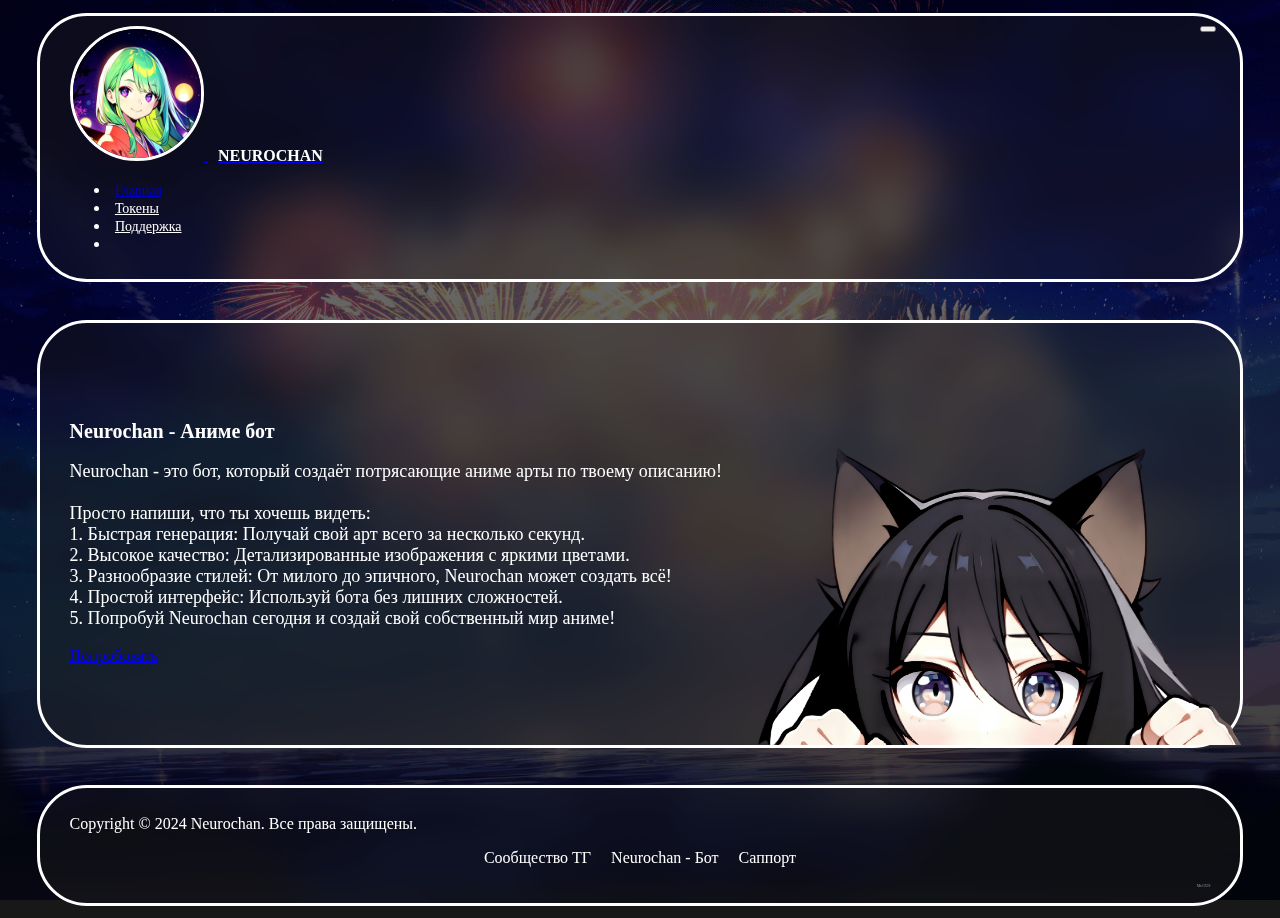
<file: index.html>
<!doctype html>
<html lang="en">
<head>
  <title>Neurochan</title>
  <meta charset="utf-8" />
  <meta name="viewport" content="width=device-width, initial-scale=1, shrink-to-fit=no" />
  <link href="https://cdn.jsdelivr.net/npm/bootstrap@5.3.2/dist/css/bootstrap.min.css" rel="stylesheet"
        integrity="sha384-T3c6CoIi6uLrA9TneNEoa7RxnatzjcDSCmG1MXxSR1GAsXEV/Dwwykc2MPK8M2HN" crossorigin="anonymous" />
  <link rel="stylesheet" href="style.css" />
  <link rel="shortcut icon" href="img/photo_2024-03-25_18-41-55.jpg" type="image/png">
</head>
<body>
<header class="header-bg">
  <div class="container">
    <nav class="navbar navbar-expand-lg navbar-dark">
      <a class="navbar-brand" href="#">
        <img src="img/photo_2024-03-25_18-41-55.jpg" alt="Логотип" class="logo" />
        <span class="neurochan-text">NEUROCHAN</span> </a>
      <button class="navbar-toggler" type="button" data-bs-toggle="collapse" data-bs-target="#mainNav"
              aria-controls="mainNav" aria-expanded="false" aria-label="Toggle navigation">
        <span class="navbar-toggler-icon"></span>
      </button>
      <div class="collapse navbar-collapse" id="mainNav">
        <ul class="navbar-nav ms-auto">
          <li class="nav-item">
            <a class="nav-link active" aria-current="page" href="#">Главная</a>
          </li>
          <li class="nav-item">
            <a class="nav-link" href="token.html">Токены</a>
          </li>
          <li class="nav-item">
            <a class="nav-link" href="https://t.me/neurochan_support">Поддержка</a>
          </li>
          <li class="nav-item" id="login-button">
            <script async src="https://telegram.org/js/telegram-widget.js?22" data-telegram-login="NeurochanReg_bot"
                    data-size="large" data-onauth="onTelegramAuth(user)" data-request-access="write"></script>
            <script type="text/javascript">
              function onTelegramAuth(user) {
                document.getElementById('login-button').innerHTML = `
                  <img src="${user.photo_url}" alt="Аватар" class="avatar">
                  <span class="username">${user.username ? '@' + user.username : user.first_name + ' ' + user.last_name}</span>
                  <button class="btn btn-outline-light" id="logout-button" onclick="onTelegramLogout()">Выйти</button>
                  `;
                localStorage.setItem('telegramUser', JSON.stringify(user));
              }

              function onTelegramLogout() {
                localStorage.removeItem('telegramUser');
                document.getElementById('login-button').innerHTML = '<script async src="https://telegram.org/js/telegram-widget.js?22" data-telegram-login="NeurochanReg_bot" data-size="large" data-onauth="onTelegramAuth(user)" data-request-access="write"/>';
              }
            </script>
          </li>
        </ul>
      </div>
    </nav>
  </div>
</header>
<section class="content-section">
  <div class="container">
    <div class="row align-items-center">
      <div class="col-md-12 col-lg-6 order-lg-2">
        <h2>Neurochan - Аниме бот</h2>
        <p>
          Neurochan - это бот, который создаёт потрясающие аниме арты по твоему описанию! <br />
          <br />
          Просто напиши, что ты хочешь видеть: <br />
          1. Быстрая генерация: Получай свой арт всего за несколько секунд. <br />
          2. Высокое качество: Детализированные изображения с яркими цветами. <br />
          3. Разнообразие стилей: От милого до эпичного, Neurochan может создать всё! <br />
          4. Простой интерфейс: Используй бота без лишних сложностей. <br />
          5. Попробуй Neurochan сегодня и создай свой собственный мир аниме! <br />
        </p>
        <br />
        <a href="https://t.me/neurochan_ai_bot" class="btn btn-primary">Попробовать</a>
      </div>
      <div class="col-md-12 col-lg-6 order-lg-1">
        <img src="img/img2.png" alt="Картинка" class="img-fluid" />
      </div>
    </div>
  </div>
</section>
<main></main>
<footer class="footer-content-section">
  <div class="container">
    <p class="text-center">Copyright © 2024 Neurochan. Все права защищены.</p>
     <ul class="footer-nav flex-column text-center">
      <li class="nav-item">
        <a class="nav-link" aria-current="page" href="https://t.me/neurochan_ai">Сообщество ТГ</a>
      </li>
      <li class="nav-item">
        <a class="nav-link" href="https://t.me/neurochan_ai_bot">Neurochan - Бот</a>
      </li>
      <li class="nav-item">
        <a class="nav-link" href="https://t.me/neurochan_support">Саппорт</a>
      </li>
    </ul>
    <p class="by-gus">Mr.GUS</p>
  </div>
</footer>
<script src="https://cdn.jsdelivr.net/npm/@popperjs/core@2.11.8/dist/umd/popper.min.js"
        integrity="sha384-I7E8VVD/ismYTF4hNIPjVp/Zjvgyol6VFvRkX/vR+Vc4jQkC+hVqc2pM8ODewa9r"
        crossorigin="anonymous"></script>
<script src="https://cdn.jsdelivr.net/npm/bootstrap@5.3.2/dist/js/bootstrap.min.js"
        integrity="sha384-BBtl+eGJRgqQAUMxJ7pMwbEyER4l1g+O15P+16Ep7Q9Q+zqX6gSbd85u4mG4QzX+"
        crossorigin="anonymous"></script>
<script src="https://stackpath.bootstrapcdn.com/bootstrap/5.1.3/js/bootstrap.bundle.min.js"></script>
</body>
</html>
</file>
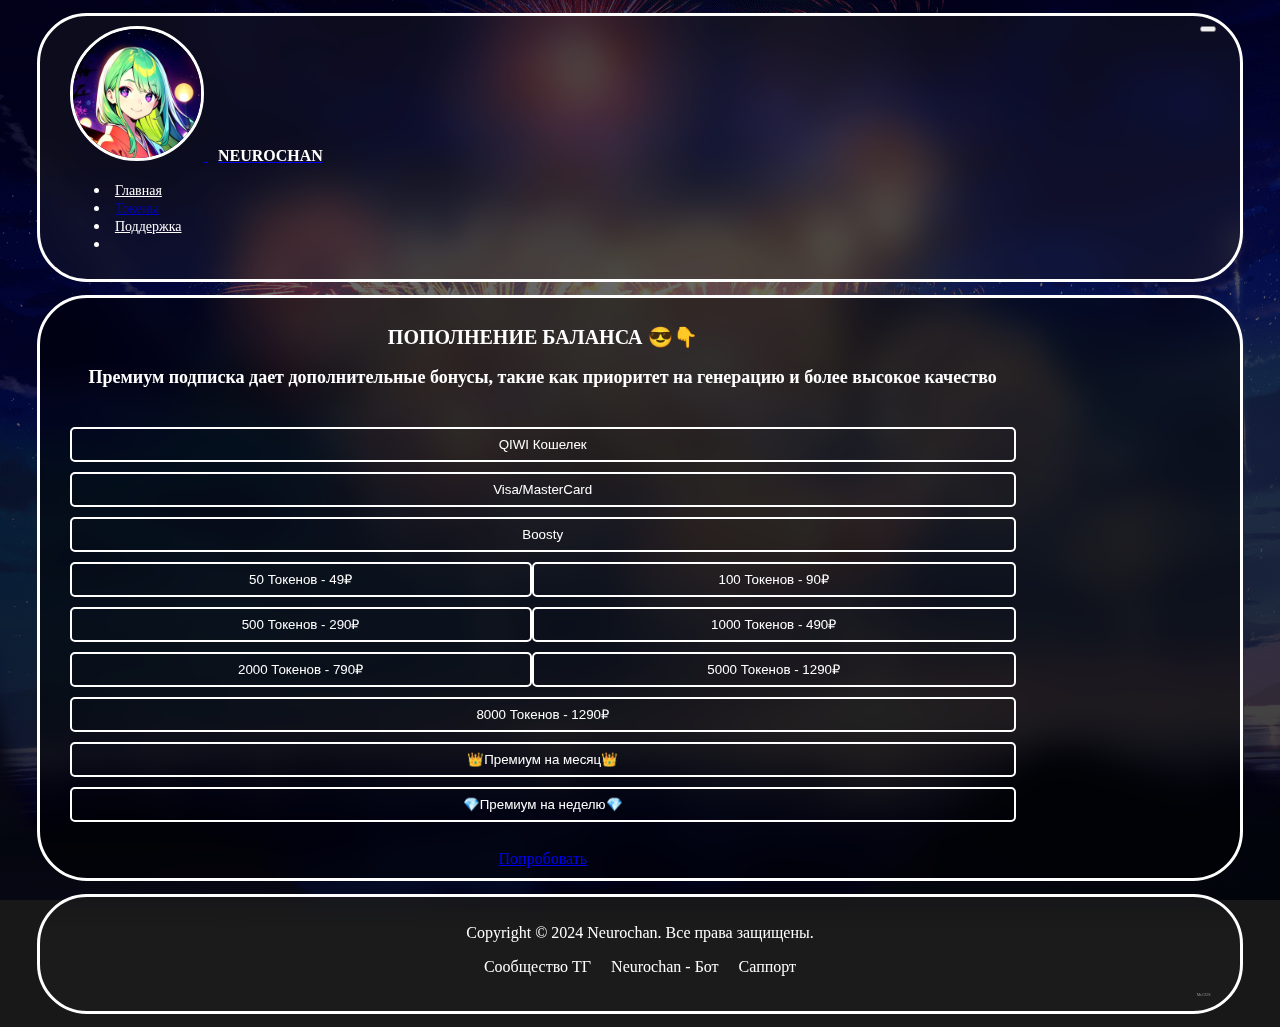
<file: token.html>
<!doctype html>
<html lang="en">
<head>
  <title>Neurochan</title>
  <meta charset="utf-8" />
  <meta name="viewport" content="width=device-width, initial-scale=1, shrink-to-fit=no" />
  <link href="https://cdn.jsdelivr.net/npm/bootstrap@5.3.2/dist/css/bootstrap.min.css" rel="stylesheet"
        integrity="sha384-T3c6CoIi6uLrA9TneNEoa7RxnatzjcDSCmG1MXxSR1GAsXEV/Dwwykc2MPK8M2HN" crossorigin="anonymous" />
  <link rel="stylesheet" href="token.css" />
  <link rel="shortcut icon" href="img/photo_2024-03-25_18-41-55.jpg" type="image/png">
</head>
<body>
<header class="header-bg">
  <div class="container">
    <nav class="navbar navbar-expand-lg navbar-dark">
      <a class="navbar-brand" href="#">
        <img src="img/photo_2024-03-25_18-41-55.jpg" alt="Логотип" class="logo" />
        <span class="neurochan-text">NEUROCHAN</span> </a>
      <button class="navbar-toggler" type="button" data-bs-toggle="collapse" data-bs-target="#mainNav"
              aria-controls="mainNav" aria-expanded="false" aria-label="Toggle navigation">
        <span class="navbar-toggler-icon"></span>
      </button>
      <div class="collapse navbar-collapse" id="mainNav">
        <ul class="navbar-nav ms-auto">
          <li class="nav-item">
            <a class="nav-link" aria-current="page" href="index.html">Главная</a>
          </li>
          <li class="nav-item">
            <a class="nav-link active" href="token.html">Токены</a>
          </li>
          <li class="nav-item">
            <a class="nav-link" href="https://t.me/neurochan_support">Поддержка</a>
          </li>
          <li class="nav-item" id="login-button">
            <script async src="https://telegram.org/js/telegram-widget.js?22" data-telegram-login="NeurochanReg_bot"
                    data-size="large" data-onauth="onTelegramAuth(user)" data-request-access="write"></script>
            <script type="text/javascript">
              function onTelegramAuth(user) {
                document.getElementById('login-button').innerHTML = `
                  <img src="${user.photo_url}" alt="Аватар" class="avatar">
                  <span class="username">${user.username ? '@' + user.username : user.first_name + ' ' + user.last_name}</span>
                  <button class="btn btn-outline-light" id="logout-button" onclick="onTelegramLogout()">Выйти</button>
                  `;
                localStorage.setItem('telegramUser', JSON.stringify(user));
              }

              function onTelegramLogout() {
                localStorage.removeItem('telegramUser');
                document.getElementById('login-button').innerHTML = '<script async src="https://telegram.org/js/telegram-widget.js?22" data-telegram-login="NeurochanReg_bot" data-size="large" data-onauth="onTelegramAuth(user)" data-request-access="write"/>';
              }
            </script>
          </li>
        </ul>
      </div>
    </nav>
  </div>
</header>
<section class="content-section">
    <div class="container">
      <div class="row align-items-center justify-content-center">
        <div class="col-md-12 col-lg-6 order-lg-2 text-center">
          <h2> <b>ПОПОЛНЕНИЕ БАЛАНСА </b>😎👇</h2>
          <p>
            <b>Премиум подписка дает дополнительные бонусы, такие как приоритет на генерацию и более высокое качество</b><br />
            <br />
          </p>
          <br />

          <div class="d-grid gap-2 mb-3">
            <button class="btn btn-outline-light w-100">QIWI Кошелек</button>
            <button class="btn btn-outline-light w-100">Visa/MasterCard</button>
            <button class="btn btn-outline-light w-100">Boosty</button>
          </div>

          <div class="row mb-3">
            <div class="col-md-5 offset-md-1">
              <button class="btn btn-outline-light w-100 mb-2">50 Токенов - 49₽</button>
              <button class="btn btn-outline-light w-100">500 Токенов - 290₽</button>
              <button class="btn btn-outline-light w-100">2000 Токенов - 790₽</button>
            </div>
            <div class="col-md-5">
              <button class="btn btn-outline-light w-100 mb-2">100 Токенов - 90₽</button>
              <button class="btn btn-outline-light w-100">1000 Токенов - 490₽</button>
              <button class="btn btn-outline-light w-100">5000 Токенов - 1290₽</button>
            </div>
          </div>

          <div class="d-grid gap-2">
            <button class="btn btn-outline-light w-100">8000 Токенов - 1290₽</button>
            <button class="btn btn-outline-light w-100">👑Премиум на месяц👑</button>
            <button class="btn btn-outline-light w-100">💎Премиум на неделю💎</button>
          </div>
  
          <br />
          <a href="https://t.me/neurochan_ai_bot" class="btn btn-primary">Попробовать</a>
        </div>
      </div>
    </div>
  </section>
<main></main>
<footer class="footer-content-section">
  <div class="container">
    <p class="text-center">Copyright © 2024 Neurochan. Все права защищены.</p>
    <ul class="footer-nav flex-column text-center">
      <li class="nav-item">
        <a class="nav-link" aria-current="page" href="https://t.me/neurochan_ai">Сообщество ТГ</a>
      </li>
      <li class="nav-item">
        <a class="nav-link" href="https://t.me/neurochan_ai_bot">Neurochan - Бот</a>
      </li>
      <li class="nav-item">
        <a class="nav-link" href="https://t.me/neurochan_support">Саппорт</a>
      </li>
    </ul>
    <p class="by-gus">Mr.GUS</p>
  </div>
</footer>
<script src="https://cdn.jsdelivr.net/npm/@popperjs/core@2.11.8/dist/umd/popper.min.js"
        integrity="sha384-I7E8VVD/ismYTF4hNIPjVp/Zjvgyol6VFvRkX/vR+Vc4jQkC+hVqc2pM8ODewa9r"
        crossorigin="anonymous"></script>
<script src="https://cdn.jsdelivr.net/npm/bootstrap@5.3.2/dist/js/bootstrap.min.js"
        integrity="sha384-BBtl+eGJRgqQAUMxJ7pMwbEyER4l1g+O15P+16Ep7Q9Q+zqX6gSbd85u4mG4QzX+"
        crossorigin="anonymous"></script>
<script src="https://stackpath.bootstrapcdn.com/bootstrap/5.1.3/js/bootstrap.bundle.min.js"></script>
</body>
</html>
</file>
<file: style.css>
:root {
    --primary-color: #181818;
    --secondary-color: #1f1f1f60;
    --border-color: #fff;
  }
  
  body {
    background-color: var(--primary-color);
    background-image: linear-gradient(
      rgba(0, 0, 0, 0.5),
      rgba(0, 0, 0, 0.8)
    ),
    url(img/background.png);
    background-repeat: no-repeat;
    background-position: center center;
    background-attachment: fixed;
    -webkit-background-size: cover;
    -moz-background-size: cover;
    -o-background-size: cover;
    background-size: cover;
    overflow: hidden;
  }

    .neurochan-text {
      font-size: 16px; 
      font-weight: bold;
      color: white;
      margin-left: 10px;
    }
  
  .header-bg {
    background-color: var(--secondary-color);
    color: var(--primary-color);
    padding: 0.66rem 0; 
    border-radius: 50px;
    max-width: 95%;
    margin: 1% auto; 
    backdrop-filter: blur(15px);
    border: 3px solid var(--border-color);
    font-weight: 500;
  }
  
  .header-bg .container {
    max-width: 95%;
    margin: 0 auto;
    color: #fff;
  }
  
  .logo {
    border-radius: 100px;
    border: 3px solid var(--border-color);
    width: 11.25%; 
  }
  
  .navbar-nav .nav-item {
    padding: 0 0.33rem; 
    width: max-content;
  }
  
  .navbar-nav .nav-link {
    font-size: 14px; 
    color: #fff;
  }
  
  .navbar-nav .nav-link.active {
    color: #0003be;
  }
  
  .btn-outline-light:hover {
    background-color: #0003be;
    transition: all 1s;
  }
  
  .navbar-nav .nav-link:hover {
    color: #0003be !important;
    transition: all 1s;
  }
  
  .content-section {
    background-color: var(--secondary-color);
    color: #fff;
    padding: 5rem 0; 
    border-radius: 50px;
    max-width: 95%;
    margin: 3% auto; 
    backdrop-filter: blur(15px);
    border: 3px solid var(--border-color);
    font-weight: 500;
    backdrop-filter: blur(15px);
  }
  
  .content-section .container {
    max-width: 95%;
    margin: 0 auto;
    color: #fff;
  }
  
  .content-section .row {
    display: flex;
  }
  
  .content-section .col-md-6 {
    padding: 0;
    margin: 0.5%; 
  }
  
  .content-section img {
    width: 45%;
    height: auto;
    border-radius: 10px;
    display: flex;
    align-items: center;
    bottom: 0;
    position: absolute;
  }
  
  .content-section h2 {
    margin-bottom: 0.66rem; 
    font-size: 20px; 
  }
  
  .content-section p {
    margin-bottom: 0;
    font-size: 18px; 
  }
  
  .nav-link {
    color: #fff;
  }
  
  .nav-link:hover {
    color: #0003be;
  }
  
  .navbar-toggler {
    right: 2%;
    position: absolute;
  }

.footer-content-section {
  background-color: var(--secondary-color);
  color: #fff;
  padding: 0.66rem 0;
  border-radius: 50px;
  max-width: 95%;
  margin: 1% auto;
  backdrop-filter: blur(15px);
  border: 3px solid var(--border-color);
  font-weight: 500;
  backdrop-filter: blur(15px);
}

.footer-content-section .container {
  max-width: 95%;
  margin: 0 auto;
  color: #fff;
}

.footer-nav {
  display: flex;
  justify-content: center;
  padding-left: 0;
}

.footer-nav .nav-item {
  list-style: none;
  margin: 0 10px; 
}


.footer-nav .nav-link {
  color: #fff;
  text-decoration: none;
}

.footer-nav .nav-link:hover {
  color: #0003be;
  text-decoration: none;
}

.footer-nav .nav-link:focus {
  outline: none;
  text-decoration: none;
}

.footer-nav .nav-link:active {
  outline: none;
  text-decoration: none;
}

p.by-gus {
  font-size: 4px;
  color: #fff;
  opacity: 0.5;
  margin-top: 0.66rem;
  text-align: right;
}
  
  
  @media screen and (min-width: 320px) and (max-width: 600px) {
    .content-section img {
      display: none;
    }
    
    .logo {
      width: 22.5%; 
    }
  
    body {
      overflow: scroll;
    }
  
    p.by-gus {
    font-size: 4px; 
  }
  }
  
  @media (max-width: 768px) {
    body {
      overflow: scroll;
    }
  
    .content-section img {
      display: none;
    }
  
    p.by-gus {
    font-size: 4px; 
  }

      .footer-content-section .container {
    max-width: 100%;
  }

  .footer-content-section .footer-nav {
    flex-direction: column;
  }
  
    .nav-link {
      color: #fff;
      text-decoration: none;
    }
  
    .nav-link:hover {
      color: #0003be;
      text-decoration: none;
    }
  
    .nav-link:focus {
      outline: none;
      text-decoration: none;
    }
  
    .nav-link:active {
      outline: none;
      text-decoration: none;
    }
  
    .header-bg .container {
      max-width: 100%;
    }
  
    .header-bg .navbar-collapse {
      flex-direction: column;
    }
  
    .header-bg .navbar-nav {
      flex-direction: column;
    }
  
    .content-section .row {
      flex-direction: column;
    }
  
    .content-section .col-md-6 {
      margin: 0.66rem 0;
    }
  
    div.col-md-12.col-lg-6.order-lg-2 {
      text-align: center;
    }
  
    .content-section img {
      width: 50%;
      margin: 0.66rem 0; 
    }
  
    .content-section h2 {
      font-size: 16px; 
    }
  
    .content-section p {
      font-size: 12px;
    }
  
    .content-section .btn {
      margin-top: 0.66rem;
    }
  
    footer .nav {
      flex-direction: column;
    }
  }
</file>
<file: token.css>
:root {
    --primary-color: #181818;
    --secondary-color: #1f1f1f60;
    --border-color: #fff;
  }
  
  body {
    background-color: var(--primary-color);
    background-image: linear-gradient(
      rgba(0, 0, 0, 0.5),
      rgba(0, 0, 0, 0.8)
    ),
    url(img/background.png);
    background-repeat: no-repeat;
    background-position: center center;
    background-attachment: fixed;
    -webkit-background-size: cover;
    -moz-background-size: cover;
    -o-background-size: cover;
    background-size: cover;
  }
  
  .header-bg {
    background-color: var(--secondary-color);
    color: var(--primary-color);
    padding: 0.66rem 0; 
    border-radius: 50px;
    max-width: 95%;
    margin: 1% auto; 
    backdrop-filter: blur(15px);
    border: 3px solid var(--border-color);
    font-weight: 500;
  }

    .neurochan-text {
      font-size: 16px;
      font-weight: bold;
      color: white;
      margin-left: 10px; 
    }

  .header-bg .container {
    max-width: 95%;
    margin: 0 auto;
    color: #fff;
  }
  
  .logo {
    border-radius: 100px;
    border: 3px solid var(--border-color);
    width: 11.25%; 
  }
  
  .navbar-nav .nav-item {
    padding: 0 0.33rem;
    width: max-content;
  }
  
  .navbar-nav .nav-link {
    font-size: 14px; 
    color: #fff;
  }
  
  .navbar-nav .nav-link.active {
    color: #0003be;
  }
  
  .btn-outline-light:hover {
    background-color: #0003be;
    transition: all 1s;
  }
  
  .navbar-nav .nav-link:hover {
    color: #0003be !important;
    transition: all 1s;
  }
  
  .content-section {
    background-color: var(--secondary-color);
    color: #fff;
    padding: 0.66rem 0; 
    border-radius: 50px;
    max-width: 95%;
    margin: 1% auto; 
    backdrop-filter: blur(15px);
    border: 3px solid var(--border-color);
    font-weight: 500;
    backdrop-filter: blur(15px);
    background: rgba(0, 0, 0, 0.5);
  }
  .text-center {
    text-align: center;
  }

  .btn-outline-light {
    background-color: transparent;
    color: white;
    border: 2px solid white;
    padding: 8px 16px; 
    border-radius: 5px;
    margin-bottom: 10px;
    transition: background-color 0.3s ease;
  }

  .btn-outline-light:hover {
    background-color: white;
    color: #181818; 
  }

  .w-100 {
    width: 100%;
  }
  
  .content-section .container {
    max-width: 95%;
    margin: 0 auto;
    color: #fff;
  }
  
  .content-section .row {
    display: flex;
  }
  
  .content-section .col-md-6 {
    padding: 0;
    margin: 0.5%;
  }
  
  .content-section img {
    width: 45%;
    height: auto;
    border-radius: 10px;
    display: flex;
    align-items: center;
    bottom: 0;
    position: absolute;
  }
  
  .content-section h2 {
    margin-bottom: 0.66rem;
    font-size: 20px; 
  }
  
  .content-section p {
    margin-bottom: 0;
    font-size: 18px;
  }
  
  .nav-link {
    color: #fff;
  }
  
  .nav-link:hover {
    color: #0003be;
  }
  
  .navbar-toggler {
    right: 2%;
    position: absolute;
  }
  p.by-gus {
    font-size: 4px;
    color: #fff;
    opacity: 0.5;
    margin-top: 0.66rem;
    text-align: right;
  }

.footer-content-section {
  background-color: var(--secondary-color);
  color: #fff;
  padding: 0.66rem 0;
  border-radius: 50px;
  max-width: 95%;
  margin: 1% auto;
  backdrop-filter: blur(15px);
  border: 3px solid var(--border-color);
  font-weight: 500;
  backdrop-filter: blur(15px);
}

.footer-content-section .container {
  max-width: 95%;
  margin: 0 auto;
  color: #fff;
}

.footer-nav {
  display: flex;
  justify-content: center;
  padding-left: 0;
}

.footer-nav .nav-item {
  list-style: none;
  margin: 0 10px; 
}


.footer-nav .nav-link {
  color: #fff;
  text-decoration: none;
}

.footer-nav .nav-link:hover {
  color: #0003be;
  text-decoration: none;
}

.footer-nav .nav-link:focus {
  outline: none;
  text-decoration: none;
}

.footer-nav .nav-link:active {
  outline: none;
  text-decoration: none;
}

p.by-gus {
  font-size: 4px;
  color: #fff;
  opacity: 0.5;
  margin-top: 0.66rem;
  text-align: right;
}

  
  @media screen and (min-width: 320px) and (max-width: 600px) {
    .content-section img {
      display: none;
    }
    
    .logo {
      width: 22.5%;
    }
  
    body {
      overflow: scroll;
    }
  
    p.by-gus {
      font-size: 4px; 
    }
  }
  
  @media (max-width: 768px) {
      
    body {
      overflow: scroll;
    }
  
    .content-section img {
      display: none;
    }
  
    p.by-gus {
      font-size: 4px; 
    }
  
    .nav-link {
      color: #fff;
      text-decoration: none;
    }
  
    .nav-link:hover {
      color: #0003be;
      text-decoration: none;
    }
  
    .nav-link:focus {
      outline: none;
      text-decoration: none;
    }
  
    .nav-link:active {
      outline: none;
      text-decoration: none;
    }
  
    .header-bg .container {
      max-width: 100%;
    }
  
    .header-bg .navbar-collapse {
      flex-direction: column;
    }
  
    .header-bg .navbar-nav {
      flex-direction: column;
    }
  
    .content-section .row {
      flex-direction: column;
    }
  
    .content-section .col-md-6 {
      margin: 0.66rem 0; 
    }
  
    div.col-md-12.col-lg-6.order-lg-2 {
      text-align: center;
    }
  
    .content-section img {
      width: 50%;
      margin: 0.66rem 0;
    }
  
    .content-section h2 {
      font-size: 16px;
    }
  
    .content-section p {
      font-size: 12px; 
    }
  
    .content-section .btn {
      margin-top: 0.66rem; 
    }
  
    footer .nav {
      flex-direction: column;
    }

      .footer-content-section .container {
    max-width: 100%;
  }

  .footer-content-section .footer-nav {
    flex-direction: column;
  }
  }
</file>
